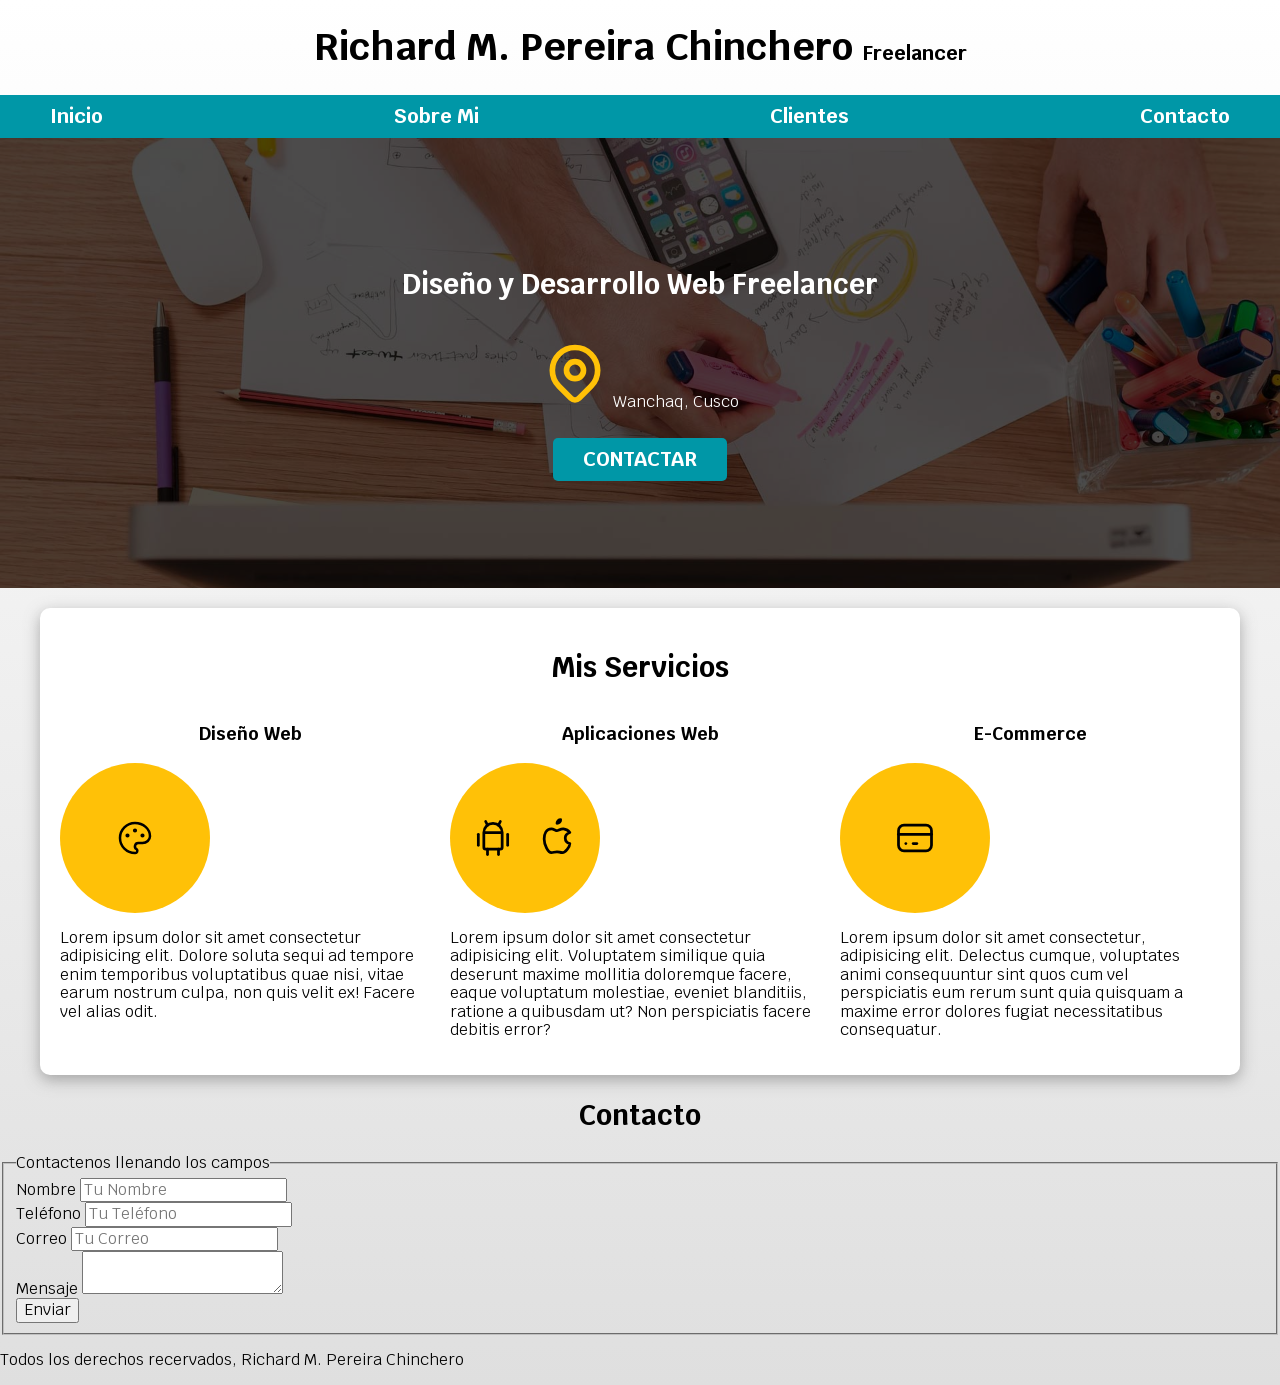
<file: index.html>
<!DOCTYPE html>
<html lang="en">

<head>
    <meta charset="UTF-8">
    <meta http-equiv="X-UA-Compatible" content="IE=edge">
    <meta name="viewport" content="width=device-width, initial-scale=1.0">
    <title>Diseñador Freenlancer</title>
    <link rel="preload" href="css/normalize.css" as="style">
    <link rel="stylesheet" href="css/normalize.css">
    <link rel="preconnect" href="https://fonts.googleapis.com">
    <link rel="preconnect" href="https://fonts.gstatic.com" crossorigin>
    <link href="https://fonts.googleapis.com/css2?family=Krub:wght@400;700&display=swap" rel="stylesheet">
    <link rel="preload" href="css/styles.css" as="style">
    <link href="css/styles.css" rel="stylesheet">
</head>

<body>

    <header>
        <h1 class="titulo">Richard M. Pereira Chinchero <span>Freelancer</span></h1>
    </header>

    <div class="nav_bg">
        <nav class="navegacion_principal contenedor">
            <a href="nosotros.html">Inicio</a>
            <a href="#">Sobre Mi</a>
            <a href="#">Clientes</a>
            <a href="#">Contacto</a>
        </nav>
    </div>




    <section class="hero">

        <div class="contenido_hero">
            <h2>Diseño y Desarrollo Web <span>Freelancer</span></h2>
            
            <div class="ubicacion">
                <p> <svg xmlns="http://www.w3.org/2000/svg" class="icon icon-tabler icon-tabler-map-pin" width="68" height="68" viewBox="0 0 24 24" stroke-width="2" stroke="#FFC107" fill="none" stroke-linecap="round" stroke-linejoin="round">
                    <path stroke="none" d="M0 0h24v24H0z" fill="none"/>
                    <circle cx="12" cy="11" r="3" />
                    <path d="M17.657 16.657l-4.243 4.243a2 2 0 0 1 -2.827 0l-4.244 -4.243a8 8 0 1 1 11.314 0z" />
                </svg>
                
                Wanchaq, Cusco</p>

            </div>
            

            <a class="boton" href="#">Contactar</a>

        </div>
        
    </section>

    <main class="contenedor sombra">
        <h2>Mis Servicios</h2>

        <!--CLASE SERVICIOS - INICIO-->
        <div class="servicios">
            <section class="servicio">

                <h3>Diseño Web</h3>
                
                <div class="iconos">
                    <svg xmlns="http://www.w3.org/2000/svg" class="icon icon-tabler icon-tabler-palette" width="40" height="40" viewBox="0 0 24 24" stroke-width="1.5" stroke="#000" fill="none" stroke-linecap="round" stroke-linejoin="round">
                        <path stroke="none" d="M0 0h24v24H0z" fill="none"/>
                        <path d="M12 21a9 9 0 1 1 0 -18a9 8 0 0 1 9 8a4.5 4 0 0 1 -4.5 4h-2.5a2 2 0 0 0 -1 3.75a1.3 1.3 0 0 1 -1 2.25" />
                        <circle cx="7.5" cy="10.5" r=".5" fill="currentColor" />
                        <circle cx="12" cy="7.5" r=".5" fill="currentColor" />
                        <circle cx="16.5" cy="10.5" r=".5" fill="currentColor" />
                      </svg>
        
                    
                </div>
                <p>Lorem ipsum dolor sit amet consectetur adipisicing elit. Dolore soluta sequi ad tempore enim temporibus voluptatibus quae nisi, vitae earum nostrum culpa, non quis velit ex! Facere vel alias odit.</p>
            </section>
    
            <section class="servicio">
                <h3>Aplicaciones Web</h3>
                <div class="iconos">
                    <svg xmlns="http://www.w3.org/2000/svg" class="icon icon-tabler icon-tabler-brand-android" width="44" height="44" viewBox="0 0 24 24" stroke-width="1.5" stroke="currentColor" fill="none" stroke-linecap="round" stroke-linejoin="round">
                        <path stroke="none" d="M0 0h24v24H0z" fill="none"/>
                        <line x1="4" y1="10" x2="4" y2="16" />
                        <line x1="20" y1="10" x2="20" y2="16" />
                        <path d="M7 9h10v8a1 1 0 0 1 -1 1h-8a1 1 0 0 1 -1 -1v-8a5 5 0 0 1 10 0" />
                        <line x1="8" y1="3" x2="9" y2="5" />
                        <line x1="16" y1="3" x2="15" y2="5" />
                        <line x1="9" y1="18" x2="9" y2="21" />
                        <line x1="15" y1="18" x2="15" y2="21" />
                    </svg>
        
                    <svg xmlns="http://www.w3.org/2000/svg" class="icon icon-tabler icon-tabler-brand-apple" width="44" height="44" viewBox="0 0 24 24" stroke-width="1.5" stroke="currentColor" fill="none" stroke-linecap="round" stroke-linejoin="round">
                        <path stroke="none" d="M0 0h24v24H0z" fill="none"/>
                        <path d="M9 7c-3 0 -4 3 -4 5.5c0 3 2 7.5 4 7.5c1.088 -.046 1.679 -.5 3 -.5c1.312 0 1.5 .5 3 .5s4 -3 4 -5c-.028 -.01 -2.472 -.403 -2.5 -3c-.019 -2.17 2.416 -2.954 2.5 -3c-1.023 -1.492 -2.951 -1.963 -3.5 -2c-1.433 -.111 -2.83 1 -3.5 1c-.68 0 -1.9 -1 -3 -1z" />
                        <path d="M12 4a2 2 0 0 0 2 -2a2 2 0 0 0 -2 2" />
                      </svg>
                </div>
               
                <p>Lorem ipsum dolor sit amet consectetur adipisicing elit. Voluptatem similique quia deserunt maxime mollitia doloremque facere, eaque voluptatum molestiae, eveniet blanditiis, ratione a quibusdam ut? Non perspiciatis facere debitis error?</p>
            </section>
    
            <section class="servicio">
                <h3>E-Commerce</h3>
    
                <div class="iconos">
                    <svg xmlns="http://www.w3.org/2000/svg" class="icon icon-tabler icon-tabler-credit-card" width="44" height="44" viewBox="0 0 24 24" stroke-width="1.5" stroke="currentColor" fill="none" stroke-linecap="round" stroke-linejoin="round">
                        <path stroke="none" d="M0 0h24v24H0z" fill="none"/>
                        <rect x="3" y="5" width="18" height="14" rx="3" />
                        <line x1="3" y1="10" x2="21" y2="10" />
                        <line x1="7" y1="15" x2="7.01" y2="15" />
                        <line x1="11" y1="15" x2="13" y2="15" />
                      </svg>
        
                </div>
                <p>Lorem ipsum dolor sit amet consectetur, adipisicing elit. Delectus cumque, voluptates animi consequuntur sint quos cum vel perspiciatis eum rerum sunt quia quisquam a maxime error dolores fugiat necessitatibus consequatur.</p>

            </section>

        </div> <!--CLASE SERVICIOS - FIN-->
        
    </main>



    <section>
        <h2>Contacto</h2>

        <form action="">
            <fieldset>
                <legend>Contactenos llenando los campos</legend>

                <div>
                    <label for="">Nombre</label>
                    <input type="text" placeholder="Tu Nombre">
                </div>

                <div>
                    <label for="">Teléfono</label>
                    <input type="tel" placeholder="Tu Teléfono">
                </div>

                <div>
                    <label for="">Correo</label>
                    <input type="email" placeholder="Tu Correo">
                </div>

                <div>
                    <label for="">Mensaje</label>
                    <textarea></textarea>
                </div>

                <div>
                    <input type="submit" value="Enviar">
                </div>

            </fieldset>


        </form>
    </section>

    <footer>
        <p>Todos los derechos recervados, Richard M. Pereira Chinchero</p>
    </footer>
</body>

</html>
</file>
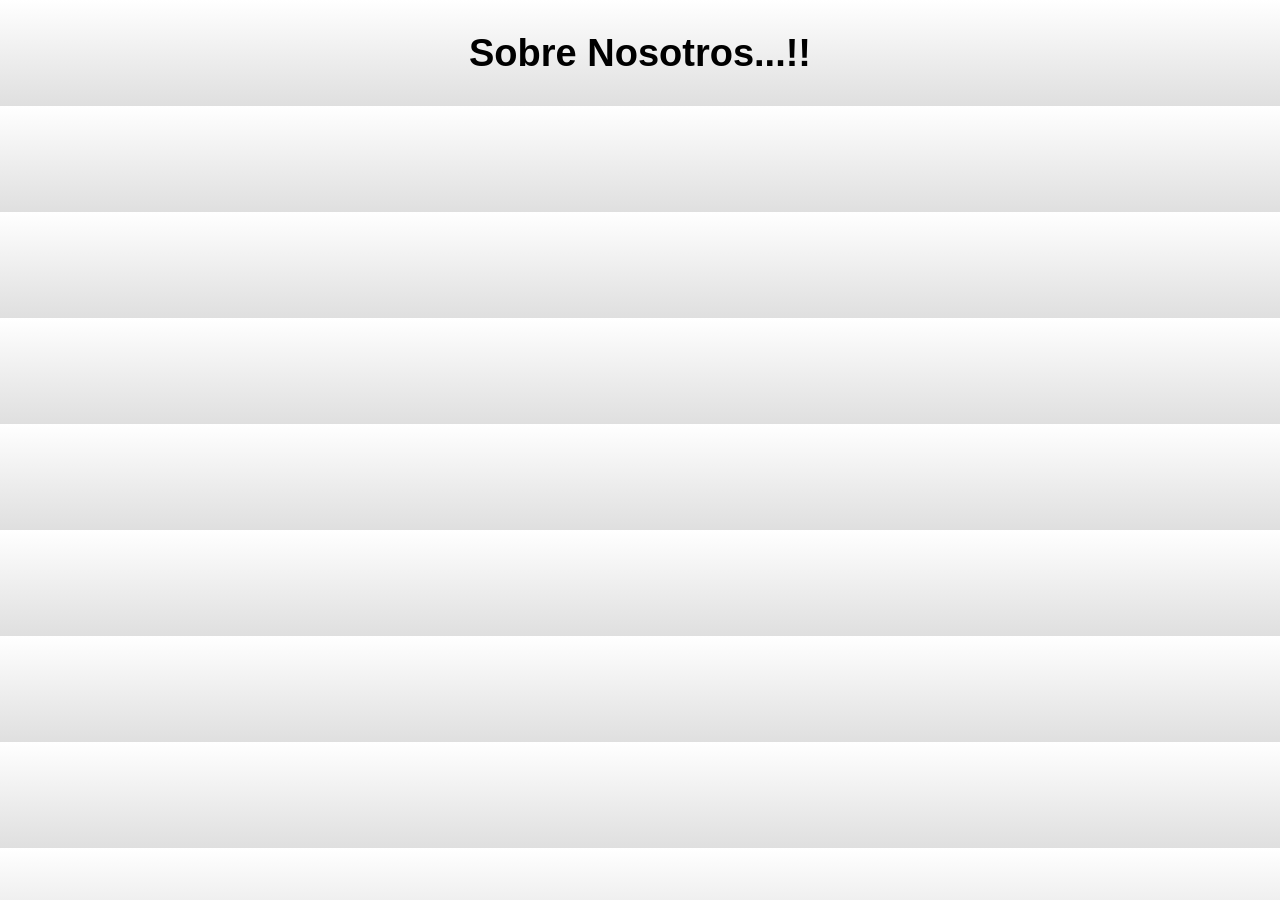
<file: nosotros.html>
<!DOCTYPE html>
<html lang="en">

<head>
    <meta charset="UTF-8">
    <meta http-equiv="X-UA-Compatible" content="IE=edge">
    <meta name="viewport" content="width=device-width, initial-scale=1.0">
    <title>Nosotros</title>
    <link rel="preload" href="css/styles.css" as="style">
    <link href="css/styles.css" rel="stylesheet">
</head>

<body>
    <section>
        <h1>
            Sobre Nosotros...!!
        </h1>
    </section>
</body>

</html>
</file>
<file: css/styles.css>
:root {
    /*Colores*/
    --blanco: #ffffff;
    --oscuro: #212121;
    --primario: #ffc107;
    --secundario: #0097A7;
    --gris: #757575;
    --gris_claro: #dfdfdf;
}

html {
    font-size: 62.5%;
    box-sizing: border-box;
}

*, *:before, *:after {
    box-sizing: inherit;
  }

body {
    font-size: 16px;
    font-family: 'Krub', sans-serif;
    background-image: linear-gradient(to top, var(--gris_claro) 0%, var(--blanco) 100%);
}

h1{
    font-size: 3.8rem;
}
h2{
    font-size: 2.8rem;
}
h3{
    font-size: 1.8rem;
}

h1,h2,h3{
    text-align: center;
}
.titulo {
    text-align: center;
    font-size: 3.8rem;
    font-family: 'Krub', sans-serif;
}

.titulo span {
    font-size: 2rem;
}

.contenedor {
    max-width: 120rem;
   
    margin: 0 auto;
}

.boton{
    background-color: var(--secundario);
    color: var(--blanco);
    padding: 1rem 3rem;
    margin-top: 1rem;
    font-size: 2rem;
    text-decoration: none;
    text-transform: uppercase;
    font-weight: bold;
    border-radius: .5rem;

    width: 90%;
    text-align: center;
}

@media (min-width: 480px) {
    .boton{
        width: auto;
    }
}

.sombra{
    -webkit-box-shadow: 0px 5px 15px 0px rgba(112,112,112,0.55);
    -moz-box-shadow: 0px 5px 15px 0px rgba(112,112,112,0.55);
    box-shadow: 0px 5px 15px 0px rgba(112,112,112,0.55);

    background-color: var(--blanco);
    padding: 2rem;
    border-radius: 1rem;
}
.nav_bg {
    background-color: var(--secundario);
}

.navegacion_principal {
    display: flex;
    flex-direction: column;
    
    
}



@media (min-width: 768px) {
    .navegacion_principal{
        flex-direction: row;
        justify-content: space-between;
    }
}

.navegacion_principal a {
    display: block;
    text-align: center;
    color: var(--blanco);
    text-decoration: none;
    font-size: 2rem;
    font-weight: 700;
    padding: 1rem;
}



.navegacion_principal a:hover {
    background-color: var(--primario);
    color: var(--oscuro);
}

.hero{
    background-image: url(../img/hero.jpg);
    background-repeat: no-repeat;
    background-size: cover;
    height: 450px;
    position: relative;
    margin-bottom: 2rem;
}

.contenido_hero{
    position: absolute;
    background-color: rgba(0,0,0, .7); /**Anterior**/
    background-color: rgb(0 0 0 / 70%);
    width: 100%;
    height: 100%;  

    display: flex;
    flex-direction: column;
    align-items: center;
    justify-content: center;

}

.contenido_hero h2,
.contenido_hero p{
    color: var(--blanco);
}

.ubicacion{
    display: flex;
    align-items: flex-end;
}

/*Servicios*/
@media (min-width: 768px) {
    .servicios{
        display: grid;
        grid-template-columns: repeat(3, 1fr); 
        /*grid-template-columns: 1fr 1fr 1fr ;*/
        column-gap: 1rem;
    }
}

.servicio{

}

.servicio h3{

}

.servicio .iconos{
    height: 15rem;
    width: 15rem;
    background-color: var(--primario);
    /*Forma circular*/
    border-radius: 50%;
    /*Direccionamiento y posicion*/
    display: flex;
    justify-content: space-evenly;
    align-items: center;
    

}
</file>
